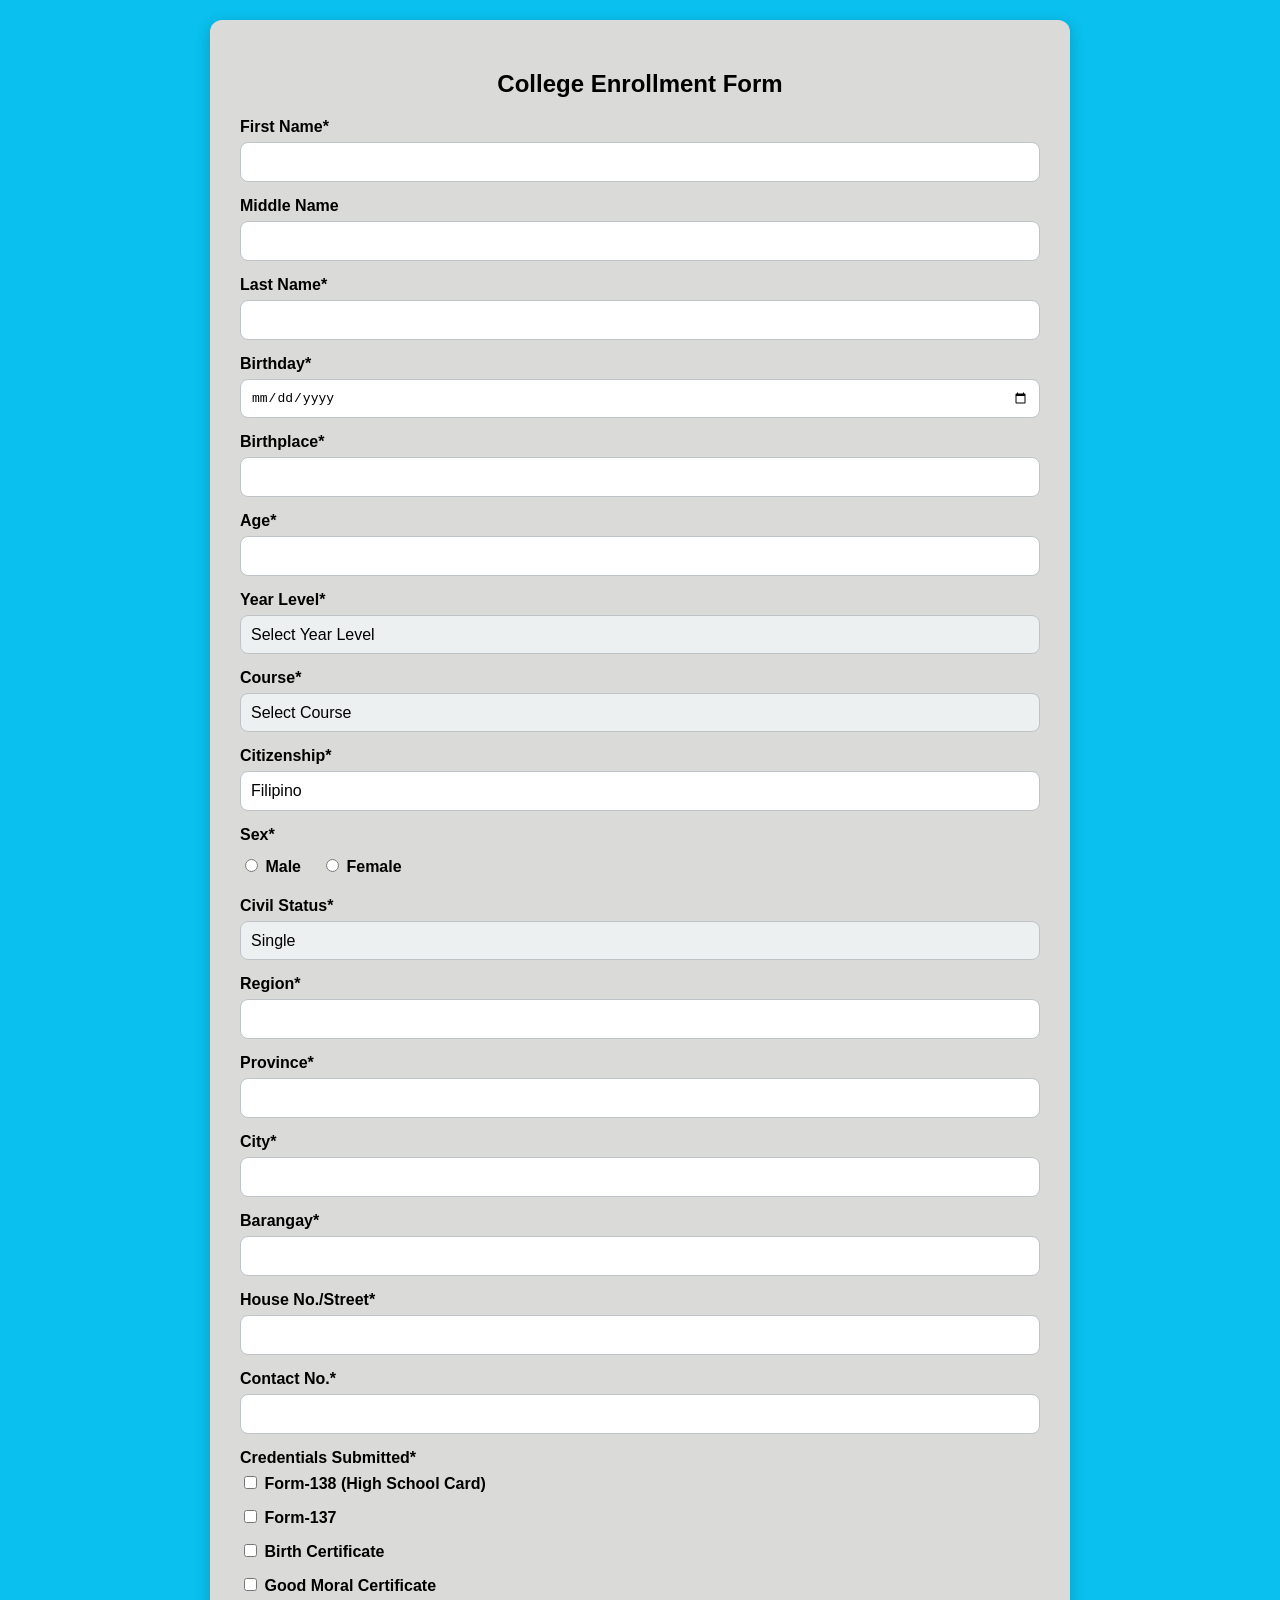
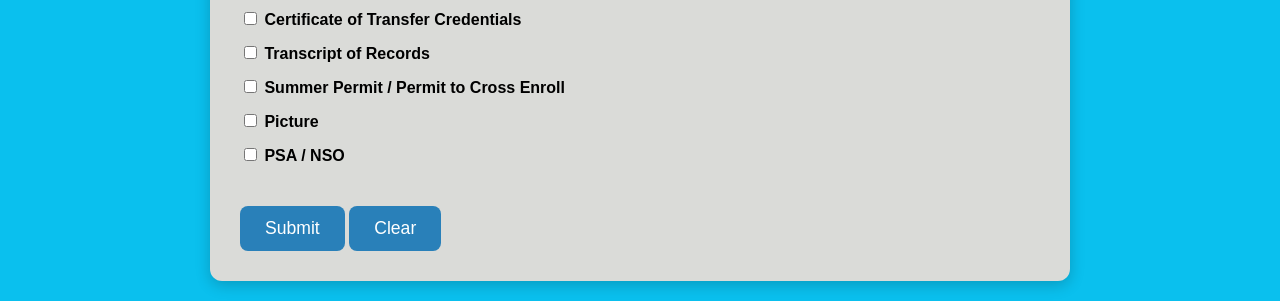
<file: index.html>
<!DOCTYPE html>
<html lang="en">
<head>
<meta charset="UTF-8" />
<meta name="viewport" content="width=device-width, initial-scale=1.0"/>
<title>College Enrollment Form</title>
<style>
  body {
    font-family: 'Arial', sans-serif;
    background-color: #0ac0ee;
    margin: 0;
    padding: 20px;
  }

  .form-container {
    max-width: 800px;
    margin: 0 auto;
    background-color: #dadbd8;
    border-radius: 12px;
    box-shadow: 0 4px 15px rgba(0,0,0,0.2);
    padding: 30px;
  }

  h2 {
    text-align: center;
    color: #000000;
    margin-bottom: 20px;
  }

  .form-group {
    display: flex;
    flex-direction: column;
    margin-bottom: 15px;
  }

  label {
    font-weight: bold;
    margin-bottom: 6px;
    color: #000000;
  }

  input[type="text"],
  input[type="date"],
  select {
    padding: 10px;
    border-radius: 8px;
    border: 1px solid #bdc3c7;
    font-size: 1em;
    transition: all 0.3s ease;
  }

  input[type="text"]:focus,
  input[type="date"]:focus,
  select:focus {
    border-color: #2980b9;
    box-shadow: 0 0 8px rgba(41, 128, 185, 0.2);
  }

  .radio-group {
    display: flex;
    gap: 20px;
    align-items: center;
    margin-top: 6px;
  }

  .checkbox-group {
    display: flex;
    flex-direction: column;
    gap: 8px;
  }

  button {
    background-color: #2980b9;
    color: #fff;
    padding: 12px 25px;
    border: none;
    border-radius: 8px;
    cursor: pointer;
    font-size: 1.1em;
    margin-top: 20px;
    transition: background-color 0.3s ease;
  }

  button:hover {
    background-color: #3498db;
  }

  .submit-btn {
    display: flex;

  }
  
  .Clear-btn{
    display: flex;
    

  }


  select {
    background-color: #ecf0f1;
    appearance: none;
    cursor: pointer;
  }


  input[type="checkbox"] {
    accent-color: #2980b9;
  }

    input[type=""]
    button{
    background-color: rgb(43, 44, 44);
    padding: 10px 50px;
    color: white;
    transition: background-color 0.5s ease;
    }
    button:hover{
        background-color: rgb(124, 6, 6);
        color: rgb(255, 255, 255);
        align-self: center;
        }
</style>
</head>
<body>
<div class="form-container">
  <h2>College Enrollment Form</h2>
  <form>
    <div class="form-group">
      <label for="fname">First Name*</label>
      <input type="text" id="fname" name="fname" required />
    </div>
    <div class="form-group">
      <label for="mname">Middle Name</label>
      <input type="text" id="mname" name="mname" />
    </div>
    <div class="form-group">
      <label for="lname">Last Name*</label>
      <input type="text" id="lname" name="lname" required />
    </div>
    <div class="form-group">
      <label for="bday">Birthday*</label>
      <input type="date" id="bday" name="bday" required />
    </div>
    <div class="form-group">
      <label for="bplace">Birthplace*</label>
      <input type="text" id="bplace" name="bplace" required />
    </div>
    <div class="form-group">
      <label for="age">Age*</label>
      <input type="text" id="age" name="age" required />
    </div>
    <div class="form-group">
      <label for="year-level">Year Level*</label>
      <select id="year-level" name="year-level" required>
        <option value="">Select Year Level</option>
        <option value="1st">First Year</option>
        <option value="2nd">Second Year</option>
        <option value="3rd">Third Year</option>
        <option value="4th">Fourth Year</option>
      </select>
    </div>
    <div class="form-group">
      <label for="course">Course*</label>
      <select id="course" name="course" required>
        <option value="">Select Course</option>
        <option value="ACT">ACT (Associate in Computer Technology)</option>
        <option value="BSOA">BSOA (Business Office Administration)</option>
        <option value="ENTREP">ENTREP (Entrepreneurship)</option>
        <option value="HM">HM (Hospitality Management)</option>
        <option value="CT">CT (Computer Technology)</option>
      </select>
    </div>
    <div class="form-group">
      <label for="citizenship">Citizenship*</label>
      <input type="text" id="citizenship" name="citizenship" value="Filipino" required />
    </div>
    <div class="form-group">
      <label>Sex*</label>
      <div class="radio-group">
        <label><input type="radio" name="sex" value="Male" required /> Male</label>
        <label><input type="radio" name="sex" value="Female" /> Female</label>
      </div>
    </div>
    <div class="form-group">
      <label for="civil">Civil Status*</label>
      <select id="civil" name="civil" required>
        <option value="Single">Single</option>
        <option value="Married">Married</option>
        <option value="Widowed">Widowed</option>
        <option value="Divorced">Divorced</option>
      </select>
    </div>
    <div class="form-group">
      <label for="region">Region*</label>
      <input type="text" id="region" name="region" required />
    </div>
    <div class="form-group">
      <label for="province">Province*</label>
      <input type="text" id="province" name="province" required />
    </div>
    <div class="form-group">
      <label for="city">City*</label>
      <input type="text" id="city" name="city" required />
    </div>
    <div class="form-group">
      <label for="barangay">Barangay*</label>
      <input type="text" id="barangay" name="barangay" required />
    </div>
    <div class="form-group">
      <label for="house">House No./Street*</label>
      <input type="text" id="house" name="house" required />
    </div>
    <div class="form-group">
      <label for="contact">Contact No.*</label>
      <input type="text" id="contact" name="contact" required />
    </div>
    <div class="form-group">
      <label>Credentials Submitted*</label>
      <div class="checkbox-group">
        <label><input type="checkbox" name="credentials" value="Form-138" /> Form-138 (High School Card)</label>
        <label><input type="checkbox" name="credentials" value="Form-137" /> Form-137</label>
        <label><input type="checkbox" name="credentials" value="Birth Certificate" /> Birth Certificate</label>
        <label><input type="checkbox" name="credentials" value="Good Moral Certificate" /> Good Moral Certificate</label>
        <label><input type="checkbox" name="credentials" value="Certificate of Transfer" /> Certificate of Transfer Credentials</label>
        <label><input type="checkbox" name="credentials" value="Transcript" /> Transcript of Records</label>
        <label><input type="checkbox" name="credentials" value="Summer Permit" /> Summer Permit / Permit to Cross Enroll</label>
        <label><input type="checkbox" name="credentials" value="Picture" /> Picture</label>
        <label><input type="checkbox" name="credentials" value="PSA/NSO" /> PSA / NSO</label>
      </div>
    </div>

    <div class="Button">
    <button type="submit">Submit</button>
    <button type="reset">Clear</button>
    </div>
  </form>
</div>
</body>
</html>
</file>
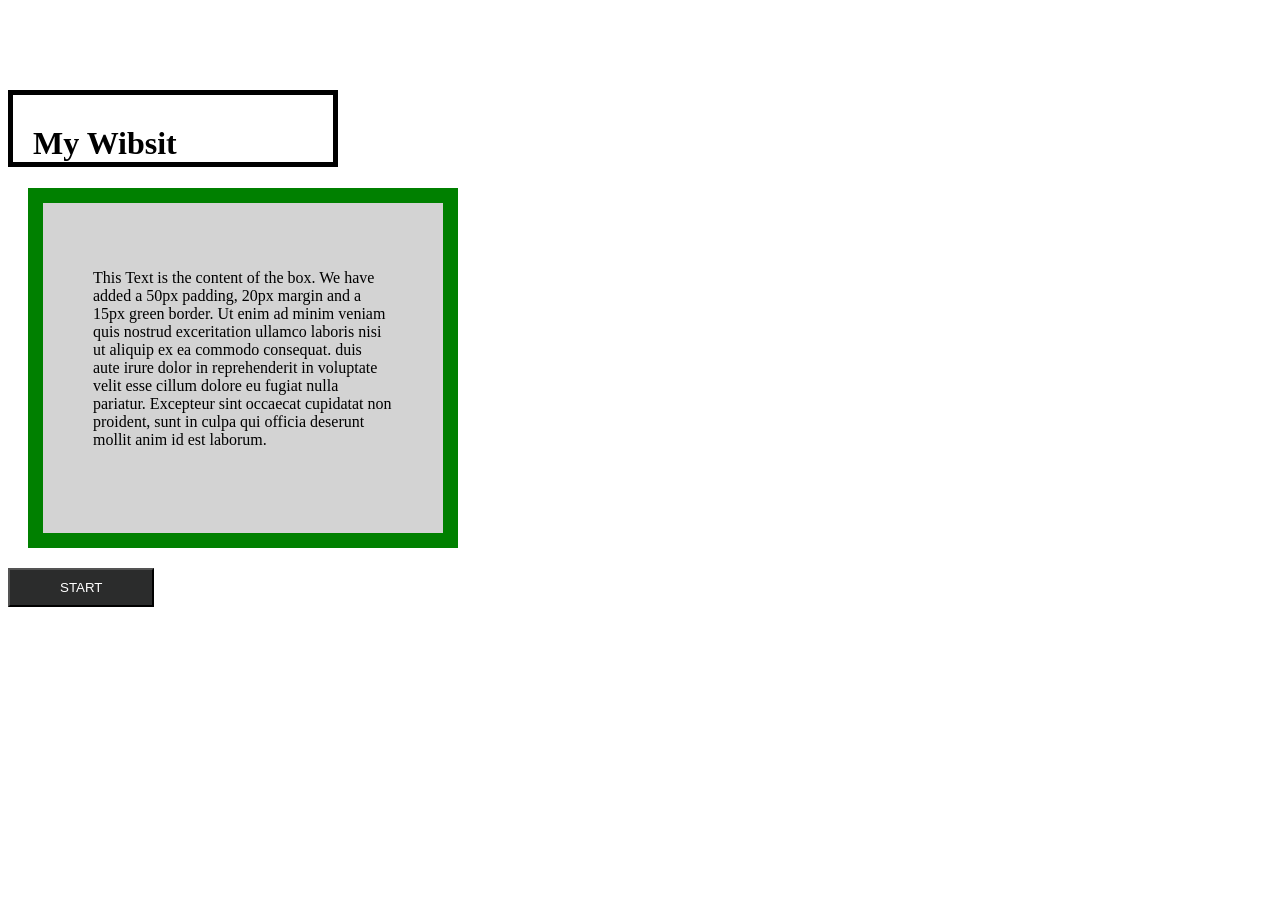
<file: try.html>
<!DOCTYPE html>
<html lang="en">
<head>
    <meta charset="UTF-8">
    <meta name="viewport" content="width=device-width, initial-scale=1.0">
    <title>TRYY</title>



</head>

    <style>
        h1{
            border: 5px solid black;
            /* space outside */
            margin-top: 90px;

            /* space outside */
            padding-left: 20px;
            padding-top: 30px;
            width: 300px;
            text-align: left;
        }

        div{
            background-color: lightgray;
            width: 300px;
            border: 15px solid green;
            padding: 50px;
            margin: 20px;
            align-self: center; 
        }
        button{
        background-color: rgb(43, 44, 44);
        padding: 10px 50px;
        color: white;
        transition: background-color 0.5s ease;
        }
        button:hover{
            background-color: wheat;
            color: black;
            align-self: center;
        }
    </style>

<body>

    <h1>My Wibsit</h1>
    
    <div>
        <p>This Text is the content of the box. We have <br>
    added a 50px padding, 20px margin and a <br>
    15px green border. Ut enim ad minim veniam <br>
    quis nostrud exceritation ullamco laboris nisi <br>
    ut aliquip ex ea commodo consequat. duis <br>
    aute irure dolor in reprehenderit in voluptate <br>
    velit esse cillum dolore eu fugiat nulla <br>
    pariatur. Excepteur sint occaecat cupidatat non <br>
    proident, sunt in culpa qui officia deserunt <br>
    mollit anim id est laborum.</p>
    <br>
    </div>
    
    <button>START</button>

    


</body>
</html>
</file>
